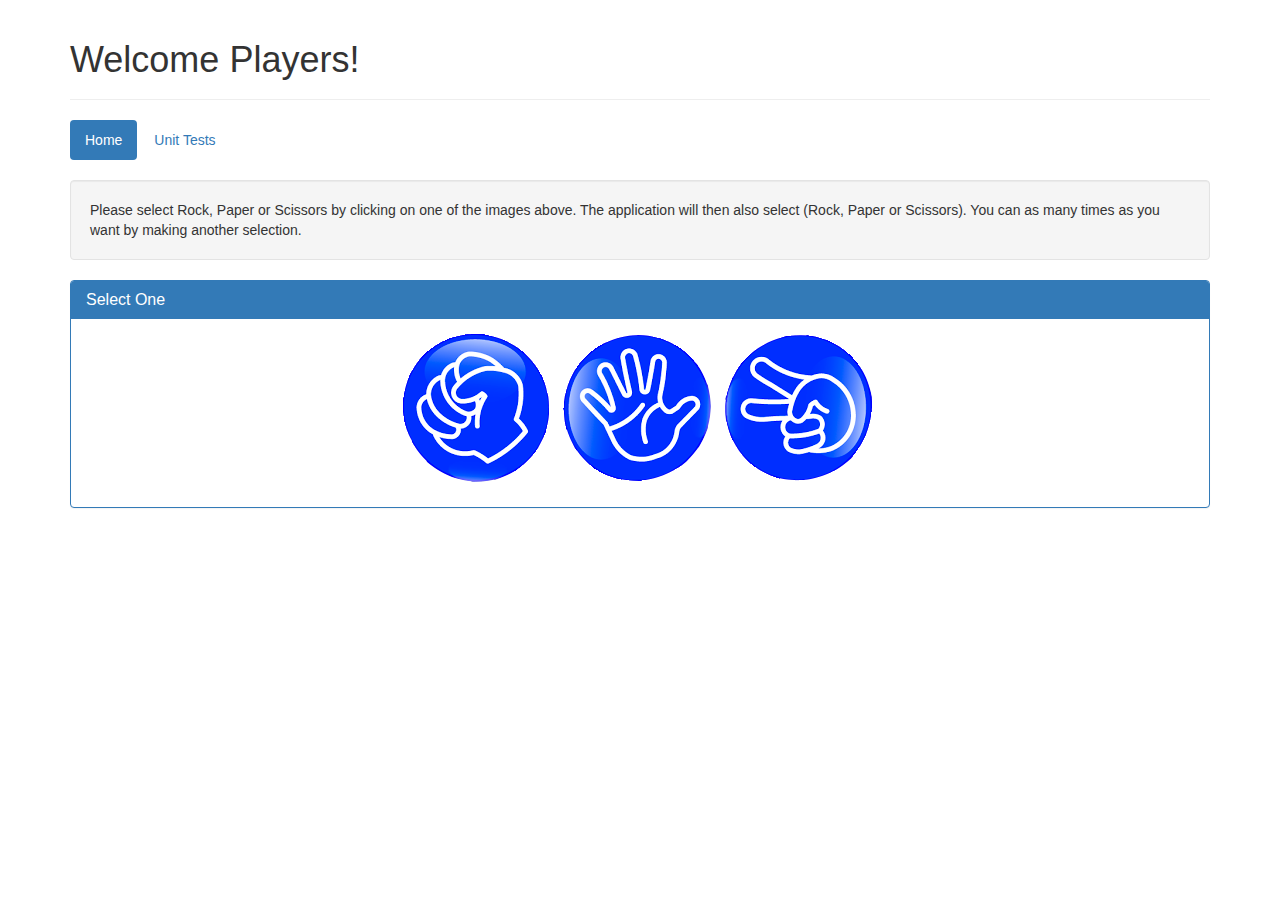
<file: index.html>
<!doctype html>
<html lang="en" ng-app>
<head>
    <meta name="viewport" content="width=device-width, initial-scale=1">
    <title>Rock, Paper, Scissors</title>
    <!-- Bootstrap -->
    <link href="lib/bootstrap/css/bootstrap.min.css" rel="stylesheet">
    <link href="rps.css" rel="stylesheet">
    <script src="src/Game.js"></script>
    <script>
        var Game = new Game();
    </script>
</head>
<body>
    <div class="container">
        <div class="page-header">
            <h1>Welcome Players!</h1>
        </div>
        <ul role="tablist" class="nav nav-pills">
            <li class="active" role="presentation"><a href="#">Home</a></li>
            <li role="presentation"><a href="SpecRunner.html" target="_blank">Unit Tests</a></li>
        </ul>
        <br/>
        <div role="alert" class="alert alert-info">
            <strong>Opponent Choice: </strong> <span id="computer-choice"></span>
        </div>
        <div role="alert" class="alert alert-success result">
            <strong id="result-text"></strong>
        </div>
        <div class="well">Please select Rock, Paper or Scissors by clicking on one of the images above.
            The application will then also select (Rock, Paper or Scissors).
            You can as many times as you want by making another selection.
        </div>
        <div class="panel panel-primary">
            <div class="panel-heading">
                <h3 class="panel-title">Select One</h3>
            </div>
            <div class="panel-body">
                <ul class="list-inline">
                    <li><a href="#" onclick="Game.startGame('Rock')"><img src="img/rock.png"></a></li>
                    <li><a href="#" onclick="Game.startGame('Paper')"><img src="img/paper.png"></a></li>
                    <li><a href="#" onclick="Game.startGame('Scissors')"><img src="img/scissors.png"></a></li>
                </ul>
            </div>
        </div>
    </div>


<!-- jQuery (necessary for Bootstrap's JavaScript plugins) -->
<script src="lib/jquery.min.js"></script>
<!-- Include all compiled plugins (below), or include individual files as needed -->
<script src="lib/bootstrap/js/bootstrap.min.js"></script>
</body>
</html>
</file>
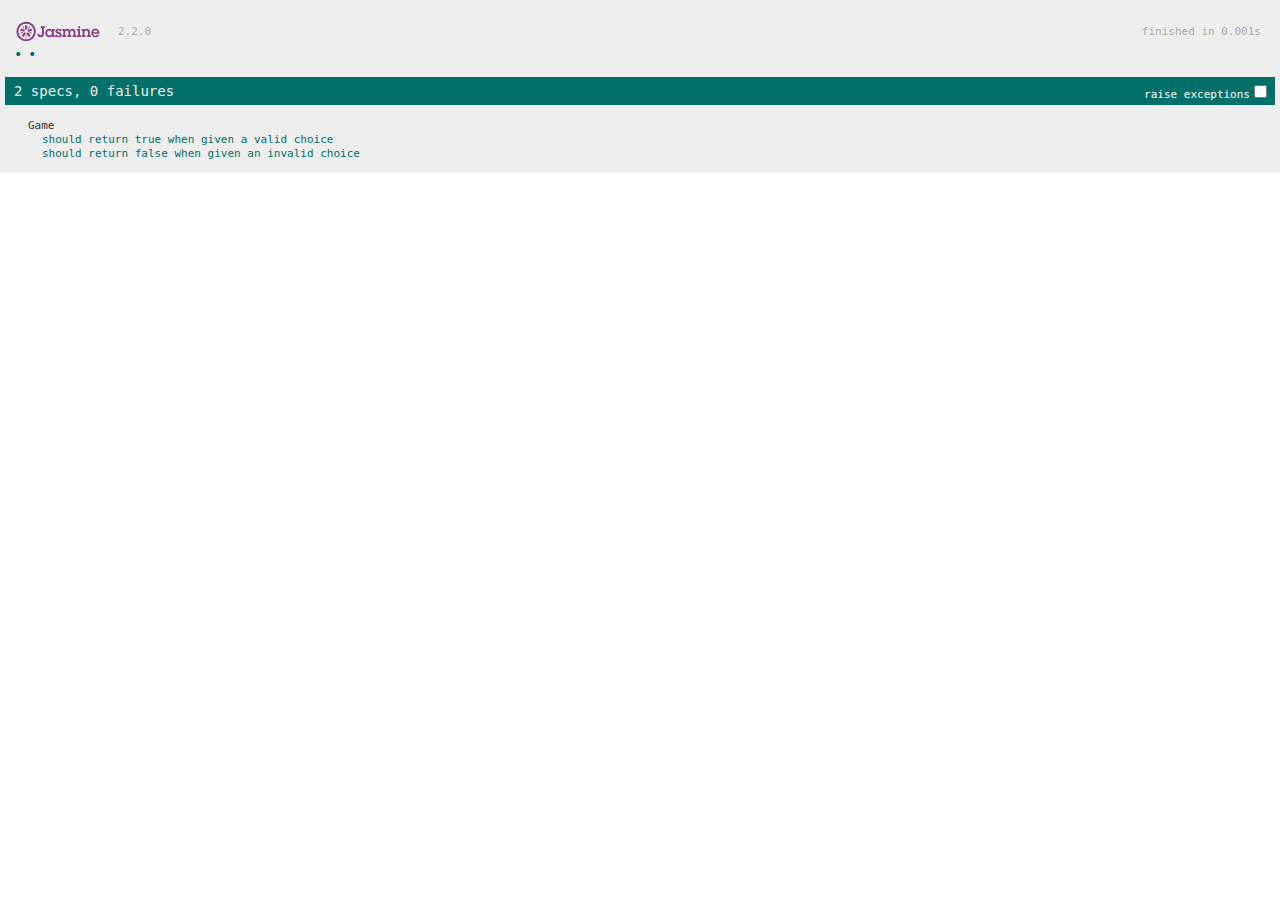
<file: SpecRunner.html>
<!DOCTYPE html>
<html>
<head>
  <meta charset="utf-8">
  <title>Jasmine Spec Runner v2.2.0</title>

  <link rel="shortcut icon" type="image/png" href="lib/jasmine-2.2.0/jasmine_favicon.png">
  <link rel="stylesheet" href="lib/jasmine-2.2.0/jasmine.css">

  <script src="lib/jasmine-2.2.0/jasmine.js"></script>
  <script src="lib/jasmine-2.2.0/jasmine-html.js"></script>
  <script src="lib/jasmine-2.2.0/boot.js"></script>
  <script src="lib/jquery.min.js"></script>

  <!-- include source files here... -->
  <script src="src/Game.js"></script>

  <!-- include spec files here... -->
  <script src="spec/GameSpec.js"></script>

</head>

<body>
</body>
</html>
</file>
<file: rps.css>
.list-inline {
    text-align: center;
}

img{
    border-style: none
}

.alert {
    display: none;
}
</file>
<file: lib/jasmine-2.2.0/jasmine.css>
body { overflow-y: scroll; }

.jasmine_html-reporter { background-color: #eee; padding: 5px; margin: -8px; font-size: 11px; font-family: Monaco, "Lucida Console", monospace; line-height: 14px; color: #333; }
.jasmine_html-reporter a { text-decoration: none; }
.jasmine_html-reporter a:hover { text-decoration: underline; }
.jasmine_html-reporter p, .jasmine_html-reporter h1, .jasmine_html-reporter h2, .jasmine_html-reporter h3, .jasmine_html-reporter h4, .jasmine_html-reporter h5, .jasmine_html-reporter h6 { margin: 0; line-height: 14px; }
.jasmine_html-reporter .banner, .jasmine_html-reporter .symbol-summary, .jasmine_html-reporter .summary, .jasmine_html-reporter .result-message, .jasmine_html-reporter .spec .description, .jasmine_html-reporter .spec-detail .description, .jasmine_html-reporter .alert .bar, .jasmine_html-reporter .stack-trace { padding-left: 9px; padding-right: 9px; }
.jasmine_html-reporter .banner { position: relative; }
.jasmine_html-reporter .banner .title { background: url('[data-uri]') no-repeat; background: url('[data-uri]') no-repeat, none; -moz-background-size: 100%; -o-background-size: 100%; -webkit-background-size: 100%; background-size: 100%; display: block; float: left; width: 90px; height: 25px; }
.jasmine_html-reporter .banner .version { margin-left: 14px; position: relative; top: 6px; }
.jasmine_html-reporter .banner .duration { position: absolute; right: 14px; top: 6px; }
.jasmine_html-reporter #jasmine_content { position: fixed; right: 100%; }
.jasmine_html-reporter .version { color: #aaa; }
.jasmine_html-reporter .banner { margin-top: 14px; }
.jasmine_html-reporter .duration { color: #aaa; float: right; }
.jasmine_html-reporter .symbol-summary { overflow: hidden; *zoom: 1; margin: 14px 0; }
.jasmine_html-reporter .symbol-summary li { display: inline-block; height: 8px; width: 14px; font-size: 16px; }
.jasmine_html-reporter .symbol-summary li.passed { font-size: 14px; }
.jasmine_html-reporter .symbol-summary li.passed:before { color: #007069; content: "\02022"; }
.jasmine_html-reporter .symbol-summary li.failed { line-height: 9px; }
.jasmine_html-reporter .symbol-summary li.failed:before { color: #ca3a11; content: "\d7"; font-weight: bold; margin-left: -1px; }
.jasmine_html-reporter .symbol-summary li.disabled { font-size: 14px; }
.jasmine_html-reporter .symbol-summary li.disabled:before { color: #bababa; content: "\02022"; }
.jasmine_html-reporter .symbol-summary li.pending { line-height: 17px; }
.jasmine_html-reporter .symbol-summary li.pending:before { color: #ba9d37; content: "*"; }
.jasmine_html-reporter .symbol-summary li.empty { font-size: 14px; }
.jasmine_html-reporter .symbol-summary li.empty:before { color: #ba9d37; content: "\02022"; }
.jasmine_html-reporter .exceptions { color: #fff; float: right; margin-top: 5px; margin-right: 5px; }
.jasmine_html-reporter .bar { line-height: 28px; font-size: 14px; display: block; color: #eee; }
.jasmine_html-reporter .bar.failed { background-color: #ca3a11; }
.jasmine_html-reporter .bar.passed { background-color: #007069; }
.jasmine_html-reporter .bar.skipped { background-color: #bababa; }
.jasmine_html-reporter .bar.errored { background-color: #ca3a11; }
.jasmine_html-reporter .bar.menu { background-color: #fff; color: #aaa; }
.jasmine_html-reporter .bar.menu a { color: #333; }
.jasmine_html-reporter .bar a { color: white; }
.jasmine_html-reporter.spec-list .bar.menu.failure-list, .jasmine_html-reporter.spec-list .results .failures { display: none; }
.jasmine_html-reporter.failure-list .bar.menu.spec-list, .jasmine_html-reporter.failure-list .summary { display: none; }
.jasmine_html-reporter .running-alert { background-color: #666; }
.jasmine_html-reporter .results { margin-top: 14px; }
.jasmine_html-reporter.showDetails .summaryMenuItem { font-weight: normal; text-decoration: inherit; }
.jasmine_html-reporter.showDetails .summaryMenuItem:hover { text-decoration: underline; }
.jasmine_html-reporter.showDetails .detailsMenuItem { font-weight: bold; text-decoration: underline; }
.jasmine_html-reporter.showDetails .summary { display: none; }
.jasmine_html-reporter.showDetails #details { display: block; }
.jasmine_html-reporter .summaryMenuItem { font-weight: bold; text-decoration: underline; }
.jasmine_html-reporter .summary { margin-top: 14px; }
.jasmine_html-reporter .summary ul { list-style-type: none; margin-left: 14px; padding-top: 0; padding-left: 0; }
.jasmine_html-reporter .summary ul.suite { margin-top: 7px; margin-bottom: 7px; }
.jasmine_html-reporter .summary li.passed a { color: #007069; }
.jasmine_html-reporter .summary li.failed a { color: #ca3a11; }
.jasmine_html-reporter .summary li.empty a { color: #ba9d37; }
.jasmine_html-reporter .summary li.pending a { color: #ba9d37; }
.jasmine_html-reporter .description + .suite { margin-top: 0; }
.jasmine_html-reporter .suite { margin-top: 14px; }
.jasmine_html-reporter .suite a { color: #333; }
.jasmine_html-reporter .failures .spec-detail { margin-bottom: 28px; }
.jasmine_html-reporter .failures .spec-detail .description { background-color: #ca3a11; }
.jasmine_html-reporter .failures .spec-detail .description a { color: white; }
.jasmine_html-reporter .result-message { padding-top: 14px; color: #333; white-space: pre; }
.jasmine_html-reporter .result-message span.result { display: block; }
.jasmine_html-reporter .stack-trace { margin: 5px 0 0 0; max-height: 224px; overflow: auto; line-height: 18px; color: #666; border: 1px solid #ddd; background: white; white-space: pre; }
</file>
